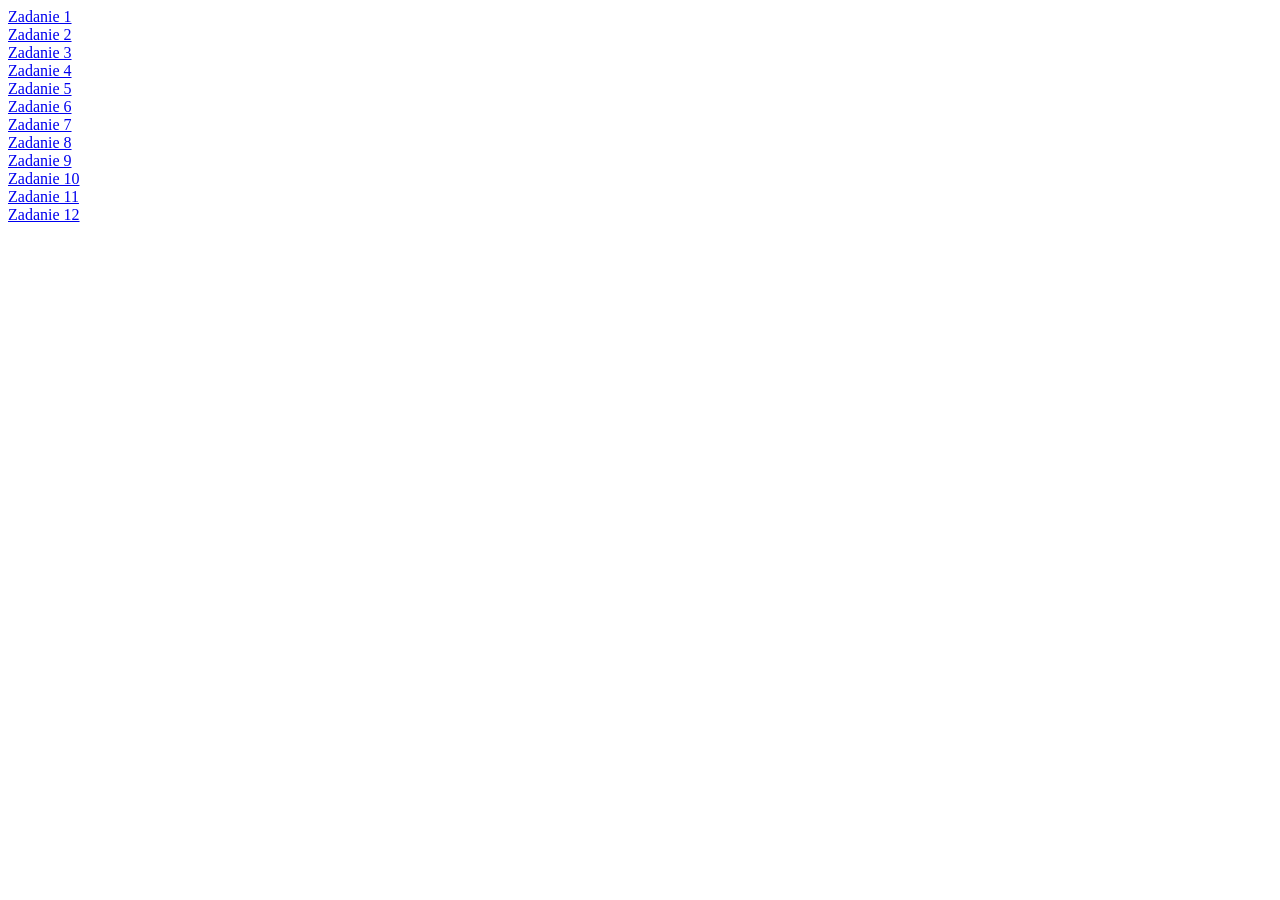
<file: index.html>
<!DOCTYPE html>
<html lang="en">
<head>
    <meta charset="UTF-8">
    <title>Wlaźlak</title>
</head>
<body>
    <a href="z1/logowanie.php">Zadanie 1</a><br>
    <a href="z2/index.php">Zadanie 2</a><br>
    <a href="z3/index.php">Zadanie 3</a><br>
    <a href="zadanie4.html">Zadanie 4</a><br>
    <a href="zadanie5.html">Zadanie 5</a><br>
    <a href="zadanie6.html">Zadanie 6</a><br>
    <a href="zadanie7.html">Zadanie 7</a><br>
    <a href="zadanie8.html">Zadanie 8</a><br>
    <a href="zadanie9.html">Zadanie 9</a><br>
    <a href="zadanie10.html">Zadanie 10</a><br>
    <a href="zadanie11.html">Zadanie 11</a><br>
    <a href="zadanie12.html">Zadanie 12</a><br>
</body>
</html>
</file>
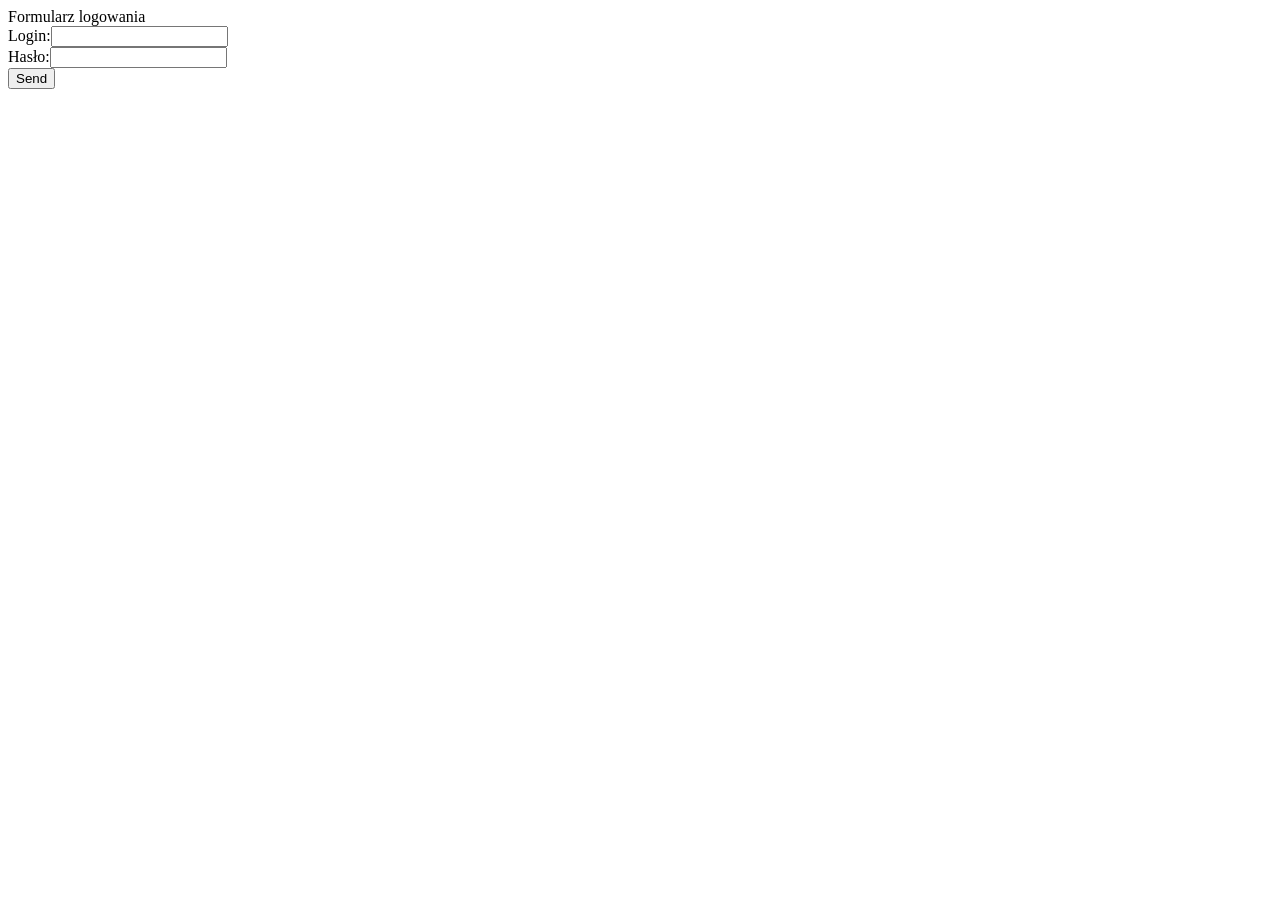
<file: logowanie.html>
<html xmlns="http://www.w3.org/1999/xhtml" xml:lang="pl" lang="pl">
<head>
    <meta http-equiv="Content-Type" content="text/html; charset=utf-8">
</head>
<BODY>
Formularz logowania
<form method="post" action="weryfikuj2.php">
    Login:<input type="text" name="user" maxlength="20" size="20"><br>
    Hasło:<input type="password" name="pass" maxlength="20" size="20"><br>
    <input type="submit" value="Send"/>
</form>
</BODY>
</HTML>
</file>
